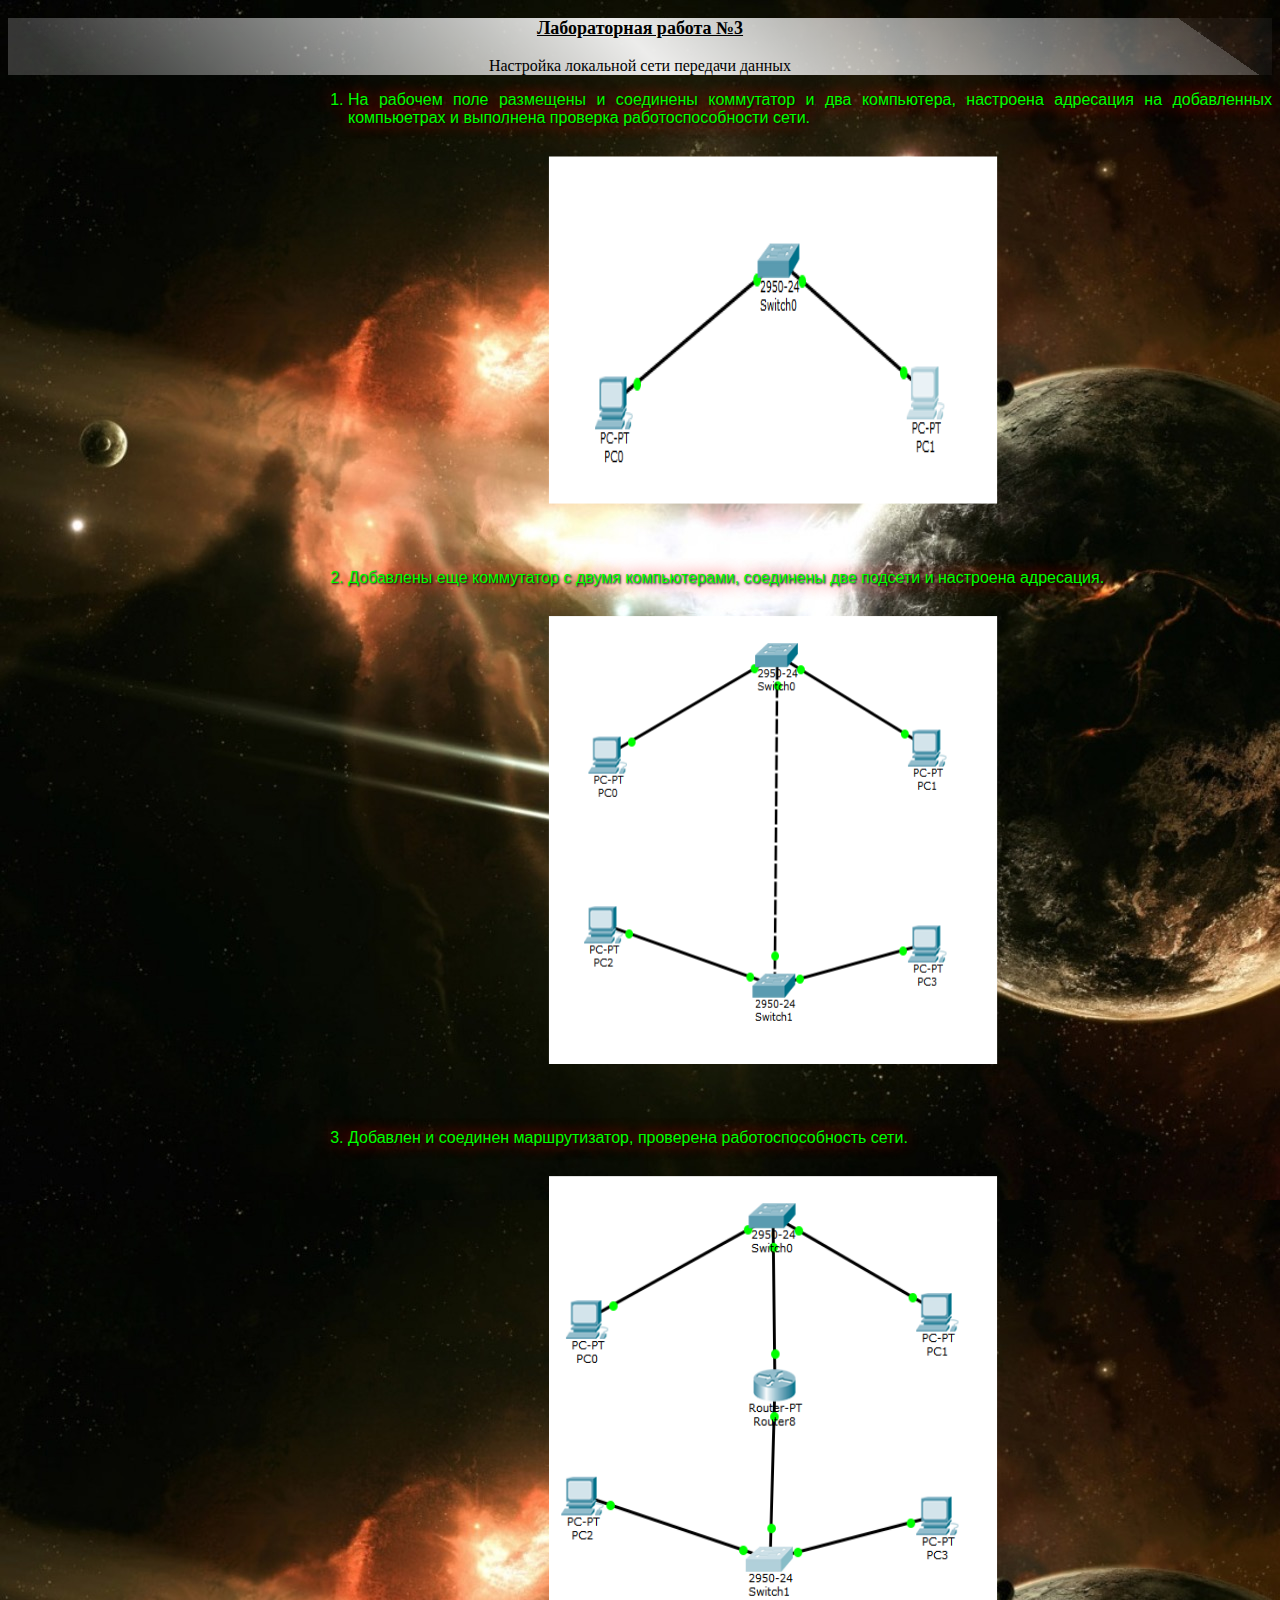
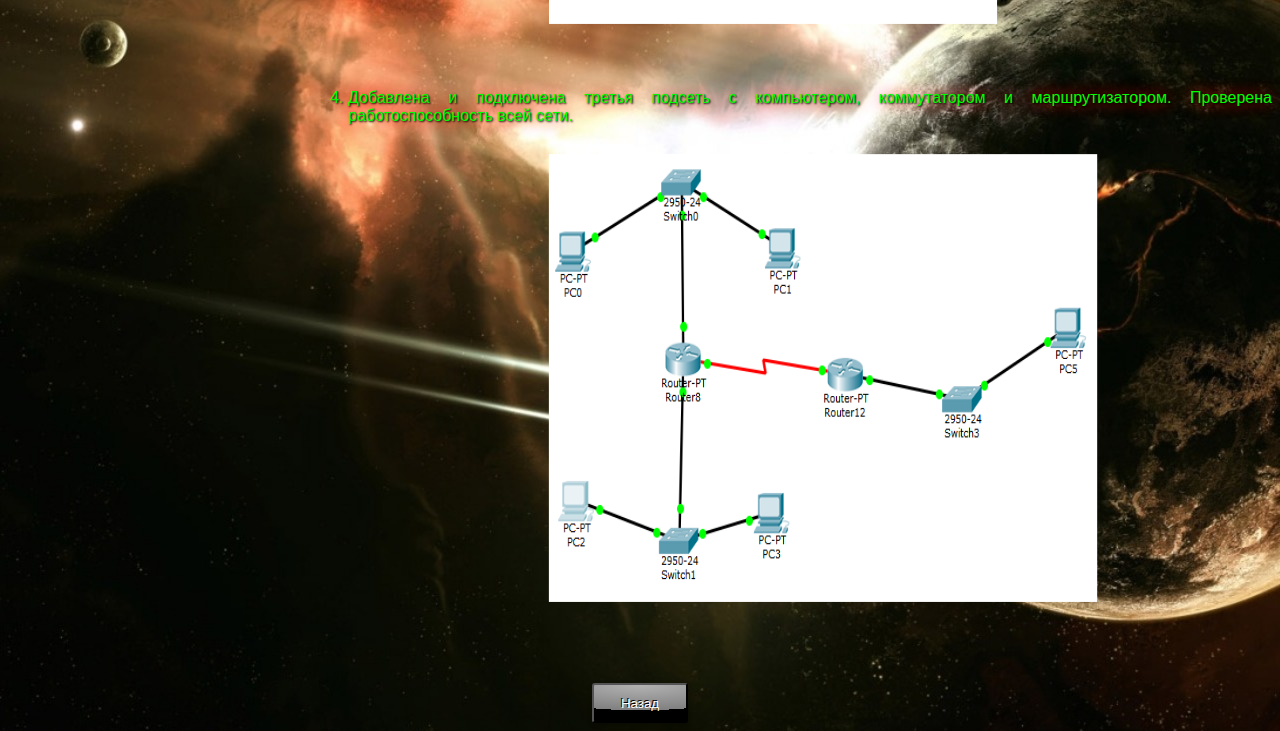
<file: pages/packTracer.html>
<!DOCTYPE html>
<html>
<head>
	<title>lr#3</title>
	<meta charset="utf-8">
		<link rel="stylesheet" type="text/css" href="https://pavel-proger.github.io/1/css/style.css">
		<section class="text3">
		<div>
			<p class="text1">Лабораторная работа №3</p>
			<p class="text2">Настройка локальной сети передачи данных</p>
		</div>
		</section>					
</head>
<body>
		 <style>
   body {
    background: #c7b39b url(https://pavel-proger.github.io/1/images/background.jpg); 
	}
  </style>
	<div id="box1"><ol>
		<li><span>На рабочем поле размещены и соединены коммутатор и два компьютера, настроена адресация на добавленных компьюетрах и выполнена проверка работоспособности сети.</span></li><br>
		<img src="img/1.png" class="picture pictureGitHub" style="width: 450px; height: 350px;"><br>	
		<li><span>Добавлены еще коммутатор с двумя компьютерами, соединены две подсети и настроена адресация.</span> </li><br>
		<img src="img/2.png" class="picture pictureGitHub" style="width: 450px; height: 450px;"><br>
		<li><span>Добавлен и соединен маршрутизатор, проверена работоспособность сети.</span></li><br>
		<img src="img/3.png" class="picture pictureGitHub" style="width: 450px; height: 450px;"><br>
		<li><span>Добавлена и подключена третья подсеть с компьютером, коммутатором и маршрутизатором. Проверена работоспособность всей сети.</span></li><br>
		<img src="img/4.png" class="picture pictureGitHub" style="width: 550px; height: 450px;"><br>
		</ol>
	</div>
	<center>
		<form action="https://pavel-proger.github.io/1/">
			<input type="submit" name="ticket" value="Назад" class="button1 buttomProperties">
		</form>
	</center>
</body>
</html>
</file>
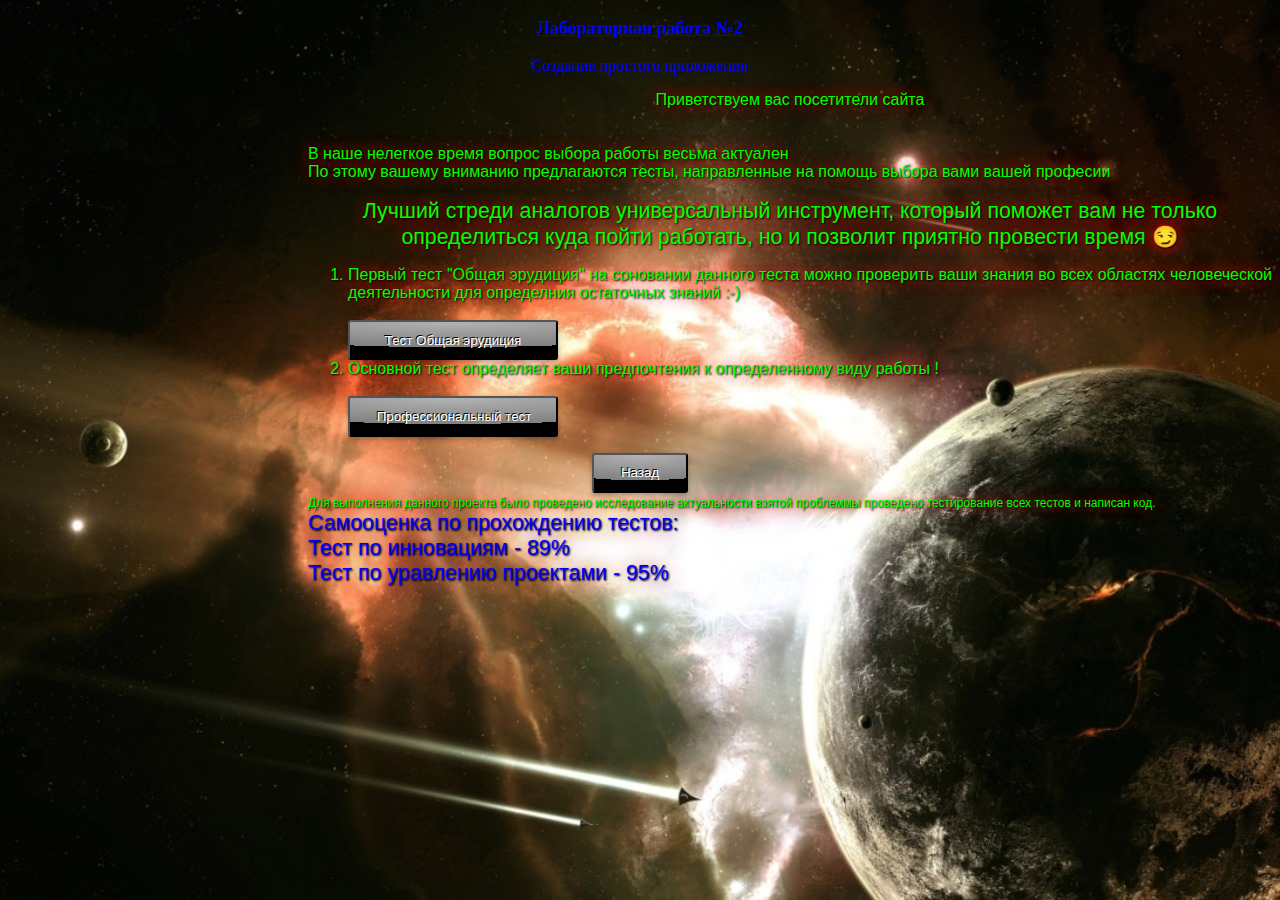
<file: pages/test.html>
<!DOCTYPE html>
<html>
<head>
	<title>lr#3</title>
	<meta charset="utf-8">
		<link rel="stylesheet" type="text/css" href="https://pavel-proger.github.io/1/css/style.css">
		<section>
		<div>
			<p class="text1" style="color: #0000ff">Лабораторная работа №2</p>
			<p class="text2" style="color: #0000ff">Создание простого приложения</p>
		</div>
		</section>					
</head>
<body>
		 <style>
   body {
    background: #c7b39b url(https://pavel-proger.github.io/1/images/background.jpg); /* Цвет фона и путь к файлу */ 
	}
.buttomProperties{
	size: 100px;
}

.button1 {
  position: relative;
  color: white;
  text-decoration: none;
  text-shadow: -1px -1px #000;
  user-select: none;
  padding: .8em 2em;
  outline: none;
  background-color: #000;
  background-image: linear-gradient(45deg, rgba(255,255,255,.0) 30%, rgba(255,255,255,.8), rgba(255,255,255,.0) 70%), radial-gradient(190% 100% at 50% 0%, rgba(255,255,255,.7) 0%, rgba(255,255,255,.5) 70%, rgba(0,0,0,0) 30%);
  background-repeat: no-repeat;
  background-size: 200% 100%, auto;
  background-position: 200% 0, 0 0;
  box-shadow: rgba(0,0,0,.3) 0 2px 5px;
  border-radius: 3px;
} 
.button1:active {
  top: 1px;
  box-shadow: none;
}
.button1:hover {
  transition: .5s linear;
  background-position: -200% 0, 0 0;
}
  </style>
  	<div id="box1">
  		<center>
  			<span>Приветствуем вас посетители сайта</span>
  			<br>
  			<br>
  			<br>
  		</center>
  			
  			<span>В наше нелегкое время вопрос выбора работы весьма актуален</span>
  			<br>
  			<span>По этому вашему вниманию предлагаются тесты, направленные на помощь выбора вами вашей професии</span>
  			<br>
  			<br>
  		<center>
  			<span style="font-size: 16pt; text-align: center;">Лучший стреди аналогов универсальный инструмент, который поможет вам не только определиться куда пойти работать, но и позволит приятно провести время  </span> <span style="font-size: 16pt;">&#128527;</span>
  		</center>
  		
  		<ol>
		<li><span>Первый тест "Общая эрудиция" на соновании данного теста можно проверить ваши знания во всех областях человеческой деятельности для определния остаточных знаний :-)</span></li><br>
		<form action="test1.html">
			<input type="submit" name="ticket" value="Тест Общая эрудиция" class="button1 buttomProperties" style="width: 210px;">
		</form>	
		<li><span>Основной тест определяет ваши предпочтения к определенному виду работы !</span></li><br>
		<form action="test2.html">
			<input type="submit" name="ticket" value="Профессиональный тест" class="button1 buttomProperties" style="width: 210px;">
		</form>	
		
		</ol>
	</div>
	
	<center>
		<form action="https://pavel-proger.github.io/1/">
			<input type="submit" name="ticket" value="Назад" class="button1 buttomProperties">
		</form>
	</center>
	<span id="box1" style="font-size: 9pt;">Для выполнения данного проекта было проведено исследование актуальности взятой проблеммы проведено тестирование всех тестов и написан код.</span>
	<div id="box2">
		<span >Самооценка по прохождению тестов:</span>
		<br>
		<span>Тест по инновациям - 89%</span>
		<br>
		<span>Тест по уравлению проектами - 95%</span>
	</div>
</body>
</html>
</file>
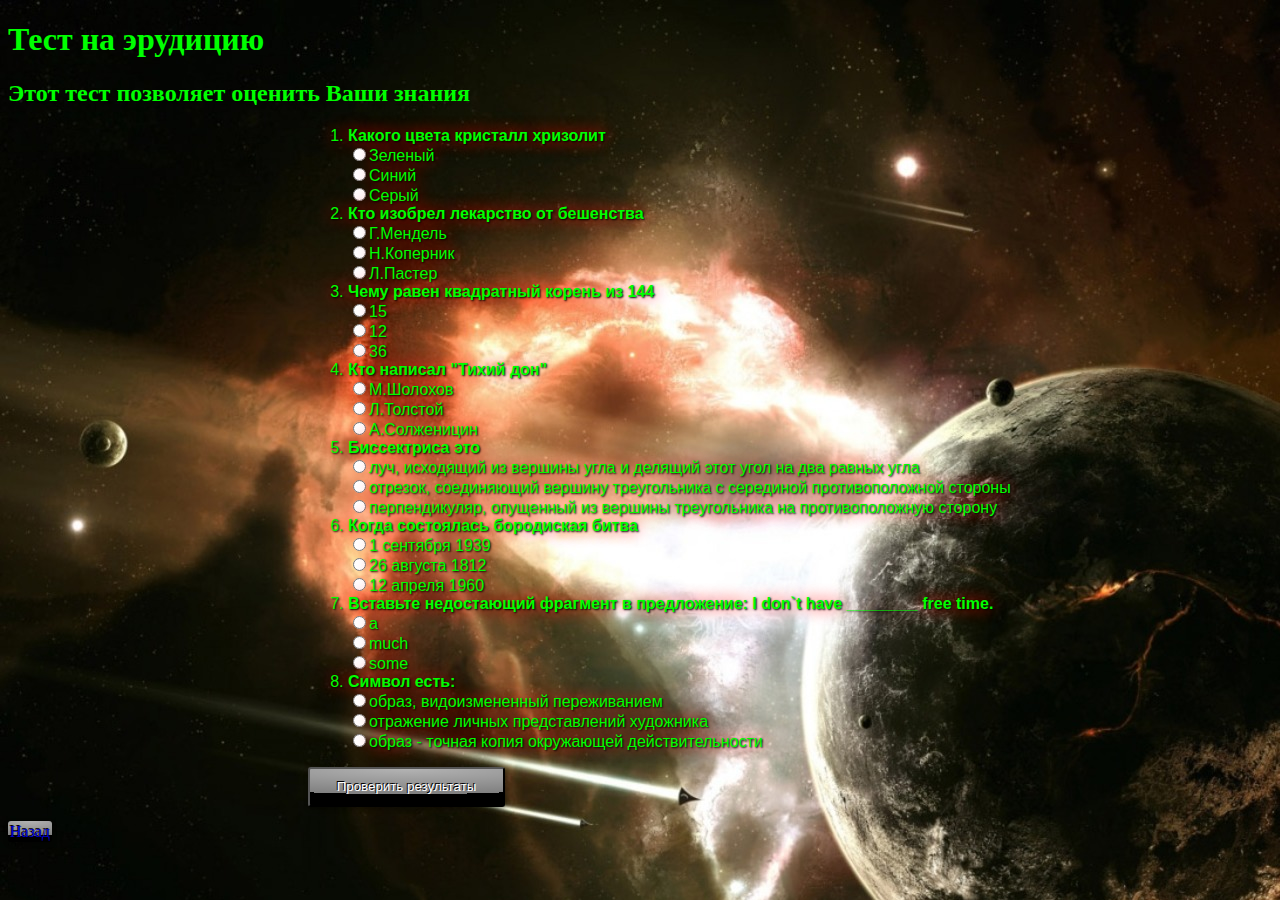
<file: pages/test1.html>
<!DOCTYPE html>
<html>
<head>
	<title>knowledgeTest</title>
	<meta charset="utf-8">
	<link rel="stylesheet" type="text/css" href="https://pavel-proger.github.io/1/css/style.css">
</head>
<body>
	<style>
   body {
    background: #c7b39b url(https://pavel-proger.github.io/1/images/background.jpg); /* Цвет фона и путь к файлу */
   }
  </style>

<script type="text/javascript">
// Заголовок страницы (h1)
var title = 'Тест на эрудицию';
// Подзаголовок (h2)
var subtitle = "Этот тест позволяет оценить Ваши знания";
// Массив вопросов
var questionsArr=[
{
	text: "Какого цвета кристалл хризолит",
	answers: ["Зеленый",
		  "Синий",
		  "Серый"],
	correctAnswer: 0 
},
{
	text: "Кто изобрел лекарство от бешенства",
	answers: ["Г.Мендель",
		  "Н.Коперник",
		  "Л.Пастер"],
	correctAnswer: 2 
},
{
	text: "Чему равен квадратный корень из 144",
	answers: ["15",
		  "12",
		  "36"],
	correctAnswer: 1 
},
{
	text: "Кто написал \"Тихий дон\"",
	answers: ["М.Шолохов",
		  "Л.Толстой",
		  "А.Солженицин"],
	correctAnswer: 0 
},
{
	text: "Биссектриса это",
	answers: ["луч, исходящий из вершины угла и делящий этот угол на два равных угла",
		  "отрезок, соединяющий вершину треугольника с серединой противоположной стороны",
		  "перпендикуляр, опущенный из вершины треугольника на противоположную сторону"],
	correctAnswer: 0 
},
{
	text: "Когда состоялась бородиская битва",
	answers: ["1 сентября 1939",
		  "26 августа 1812",
		  "12 апреля 1960"],
	correctAnswer: 1 
},
{
	text: "Вставьте недостающий фрагмент в предложение: I don`t have ________ free time.",
	answers: ["a",
		  "much",
		  "some"],
	correctAnswer: 1
},
{
	text: "Символ есть:",
	answers: ["образ, видоизмененный переживанием",
		  "отражение личных представлений художника",
		  "образ - точная копия окружающей действительности"],
	correctAnswer: 0
}
];

var questionsUn = JSON.stringify(questionsArr);
localStorage.setItem("test1JSON.json", questionsUn);// Сохранение данных при необходимости их можно изъять методом getItem
var questions = JSON.parse(questionsUn);

var yourAns = new Array;
var score = 0;

function Engine(question, answer) {yourAns[question]=answer;}

function Score(){
   var answerText = "Результаты:\n";
   for(var i = 0; i < yourAns.length; ++i){
	var num = i+1;
	answerText=answerText+"\n    Вопрос №"+ num +"";
	if(yourAns[i]!=questions[i].correctAnswer){
	    answerText=answerText+"\n    Правильный ответ: " +
		questions[i].answers[questions[i].correctAnswer] + "\n";
	  }
        else{
	    answerText=answerText+": Верно! \n";
	    ++score;
	    }
       }

   answerText=answerText+"\nВсего правильных ответов: "+score+"\n";

   alert(answerText);
   yourAns = [];
   score = 0;
   clearForm("quiz");
}
function clearForm(name) {
   var f = document.forms[name];
   for(var i = 0; i < f.elements.length; ++i) {
	if(f.elements[i].checked)
		f.elements[i].checked = false;
}
}
</script>
<style>
span.quest {font-weight: bold;}
</style>

<h1 style="color: #00ff00"><script>document.write(title)</script></h1>
<h2 style="color: #00ff00"><script>document.write(subtitle)</script></h2>

<form name="quiz" id="box1">
<ol>
<script>
for(var q=0; q<questions.length; ++q) {
   var question = questions[q];
   var idx = 1 + q;

   document.writeln('<li><span class="quest">' + question.text + '</span><br/>');
   for(var i in question.answers) {
	document.writeln('<input type=radio name="q' + idx + '" value="' + i +
	'" onClick="Engine(' + q + ', this.value)">' + question.answers[i] + '<br/>');
}
}
</script>
</ol>
<input type="button" class="button1 buttomProperties" onClick="Score()" value="Проверить результаты" />

</form>

<p><span><a class="button1 buttomProperties" href="test.html">Назад</a></span></p>
</body>
</html>
</file>
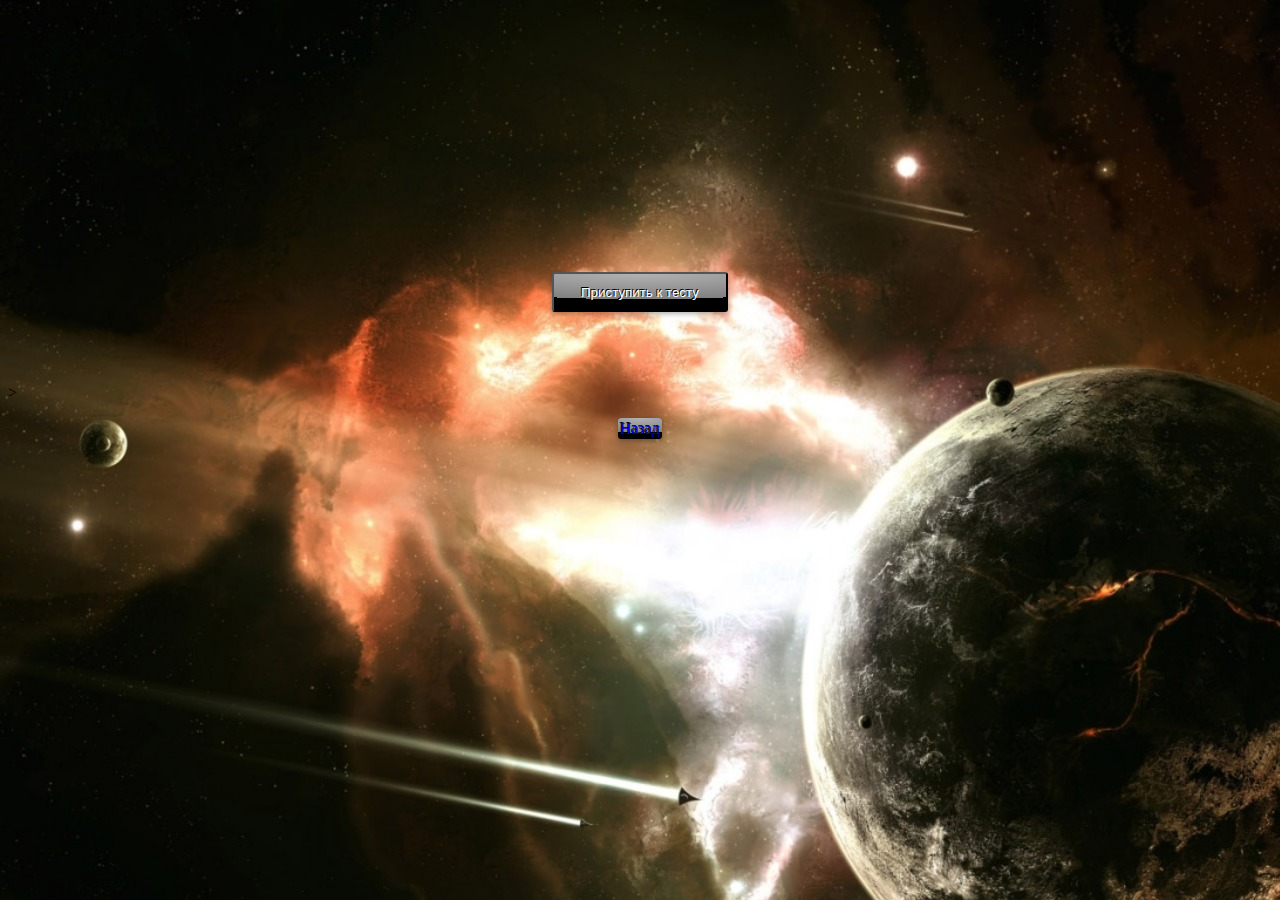
<file: pages/test2.html>
<!DOCTYPE HTML>
<html>
<head>
<title>knowledgeTest</title>
<link rel="stylesheet" type="text/css" href="https://pavel-proger.github.io/1/css/style.css">
<meta charset="utf-8">
</head>
<body>
	<style>
   		body {
    		background: #c7b39b url(https://pavel-proger.github.io/1/images/background.jpg); /* Цвет фона и путь к файлу */
  		}
  	</style>

<style type="text/css">

	.wrapper{
		width: 600px;
		height: 130px;
		margin: 0 auto;
		display: none;
		border-radius: 10px;
		-webkit-border-radius: 10px;
		-moz-border-radius: 10px;
	}

</style>

<script type="text/javascript">

	var countQuest = 0;
	var plus = 0;
	var plus2 = 0;
	var test_start = 0;
	
	function check(num){
	
		if(num == 4){ 
			
			document.getElementById('area').style.display='block'; //
			document.getElementById('start').style.display='none';
			document.getElementById('end').style.display='inline';

			if(test_start == 0){
			
					//Массив вопросов
				var questions = ["Вы бы предпочли","Вы бы предпочли","Вы бы предпочли","Вы бы предпочли","Вы бы предпочли","Вы бы предпочли","Вы бы предпочли","Вы бы предпочли","Вы бы предпочли","Вы бы предпочли","Вы бы предпочли","Вы бы предпочли","Вы бы предпочли","Вы бы предпочли","Вы бы предпочли","Вы бы предпочли","Вы бы предпочли","Вы бы предпочли","Вы бы предпочли","Вы бы предпочли"];


					//Массивы вариантов ответов
				var number1 = ["Разрабатывать программы и алгоритмы",
				"Обрабатывать фотографии с помощью компьютерной программы",
				"Ухаживать за домашними животными",
				"Исследовать поведение животных в лабораторных условиях",
				"Лечить людей или помогать им психически",
				"Проводить предпродажное тестирование смартфонов",
				"Внедрять системные решения",
				"Следить за исправность техники",
				"Вести свой блог",
				"Заниматься ремонтом и техническим обслуживанием автомобильной техники",
				"Заниматься дрессировкой собак",
				"Проверять правильность заполнения документов",
				"Заниматься поиском ископаемых",
				"Обслуживать промышленное оборудование",
				"Обучать учеников и студентов",
				"Создавать новую одежду",
				"Подбирать оптимальные маршруты для путешествий",
				"Следить за сотоянием лесов",
				"Участвовать в театральных постановках",
				"Разрабатывать программы и алгоритмы"];	
				var number2 = ["Вести занятия в фитнес зале",
				"Управлять каким либо видом техники",
				"Вести документооборот в компании",
				"Анализировать изменения цен и акций на рынке",
				"Ремонтировать компьтерную технику",
				"Заниматься обработкой и анализом собранных данных",
				"Анализировать и определять оптимальные способы доставки товаров",
				"Заниматься оформлением выставок",
				"Заниматься сборкой и настройкой интернет оборудования",
				"Изучать микробиологию",
				"Проверять правильность работы офисного оборудования",
				"Конструировать новые приборы",
				"Обрабатывать собранные данные",
				"Систематизировать данные",
				"Обрабатывать музыкальные композиции",
				"Заниваться планированием праздничных событий",
				"Создавать дизайн сайтов",
				"Разводить редких животных",
				"Управлять каким либо видом техники",
				"Вести занятия в фитнес зале"];	

				document.getElementById('question').innerHTML=questions[countQuest];
				
				document.getElementById('option1').innerHTML=number1[countQuest];
				document.getElementById('option2').innerHTML=number2[countQuest];
				
				document.getElementById('questNum').innerHTML=1;

				
					//Массив правильных ответов
				var answer = [0,1,0,0,1,0,0,0,1,0,1,1,0,0,1,1,1,1,1,1,0];
				
				test_start = 1;	
			}
		}
		else{
					//Массив вопросов
				var questions = ["Вы бы предпочли","Вы бы предпочли","Вы бы предпочли","Вы бы предпочли","Вы бы предпочли","Вы бы предпочли","Вы бы предпочли","Вы бы предпочли","Вы бы предпочли","Вы бы предпочли","Вы бы предпочли","Вы бы предпочли","Вы бы предпочли","Вы бы предпочли","Вы бы предпочли","Вы бы предпочли","Вы бы предпочли","Вы бы предпочли","Вы бы предпочли","Вы бы предпочли"];

					//Массивы вариантов ответов
				var number1Arr = ["Разрабатывать программы и алгоритмы",
				"Ухаживать за домашними животными",
				"Обрабатывать фотографии с помощью компьютерной программы",
				"Исследовать поведение животных в лабораторных условиях",
				"Лечить людей или помогать им психически",
				"Проводить предпродажное тестирование смартфонов",
				"Внедрять системные решения",
				"Следить за исправность техники",
				"Вести свой блог",
				"Заниматься ремонтом и техническим обслуживанием автомобильной техники",
				"Заниматься дрессировкой собак",
				"Проверять правильность заполнения документов",
				"Заниматься поиском ископаемых",
				"Обслуживать промышленное оборудование",
				"Обучать учеников и студентов",
				"Создавать новую одежду",
				"Подбирать оптимальные маршруты для путешествий",
				"Следить за сотоянием лесов",
				"Участвовать в театральных постановках",
				"Разрабатывать программы и алгоритмы"];	
				var number2Arr = ["Вести занятия в фитнес зале",
				"Управлять каким либо видом техники",
				"Вести документооборот в компании",
				"Заниваться планированием праздничных событий",
				"Ремонтировать компьтерную технику",
				"Заниматься обработкой и анализом собранных данных",
				"Анализировать и определять оптимальные способы доставки товаров",
				"Заниматься оформлением выставок",
				"Заниматься сборкой и настройкой интернет оборудования",
				"Изучать микробиологию",
				"Проверять правильность работы офисного оборудования",
				"Конструировать новые приборы",
				"Обрабатывать собранные данные",
				"Разводить редких животных",
				"Обрабатывать музыкальные композиции",
				"Анализировать изменения цен и акций на рынке",
				"Создавать дизайн сайтов",
				"Систематизировать данные",
				"Управлять каким либо видом техники",
				"Вести занятия в фитнес зале"];	
				var number1Un = JSON.stringify(number1Arr);
				localStorage.setItem("test2JSON", number1Un);// Сохранение данных при необходимости их можно изъять методом getItem
				var number1 = JSON.parse(number1Un);
				var number2Un = JSON.stringify(number2Arr);
				localStorage.setItem("test3JSON", number2Un);// Сохранение данных при необходимости их можно изъять методом getItem
				var number2 = JSON.parse(number2Un);

					//Массив правильных ответов
				var answerArr = [0,1,0,0,1,0,0,0,1,0,1,1,0,0,1,1,1,1,1,1,0];
				var answer2Arr = [1,0,1,1,0,1,1,1,0,1,0,0,1,1,0,0,0,0,0,0,1];
				var answerUn = JSON.stringify(answerArr);
				localStorage.setItem("test4JSON", answerUn);// Сохранение данных при необходимости их можно изъять методом getItem
				var answer = JSON.parse(answerUn);
				var answer2Un = JSON.stringify(answer2Arr);
				localStorage.setItem("test5JSON", answer2Un);// Сохранение данных при необходимости их можно изъять методом getItem
				var answer2 = JSON.parse(answer2Un);

			
			if(num == answer[countQuest]) plus++;
			if(num == answer2[countQuest]) plus2++;

			document.getElementById('questNum').innerHTML=countQuest+2;
			
			if(questions.length - 1> countQuest){

				countQuest++;
				
				document.getElementById('question').innerHTML=questions[countQuest];
			
				document.getElementById('option1').innerHTML=number1[countQuest];
				document.getElementById('option2').innerHTML=number2[countQuest];
			}
			else{ 
			
				document.getElementById('area').style.display='none';//Придумай как отослать это по мылу
				if (plus>plus2) {
				alert('У Вас ' + plus + ' ответов выражающих вашу склонность к Техническим наукам\n'+'У Вас ' + plus2 + ' ответов выражающих вашу склонность к Гуманитарным наукам\nВам подходят професии связанные с техникой или с разведением и уходом за животными');
				} else {
				alert('У Вас ' + plus + ' ответов выражающих вашу склонность к Техническим наукам\n'+'У Вас ' + plus2 + ' ответов выражающих вашу склонность к Гуманитарным наукам\nВам подходят професии связанные с работой с документацией и медициной');
				}
			}
		}
	}
	
</script>

	<div style="margin-top: 200px;">

		 <div id="area" class="wrapper"> 

			<center>			
			
				<p style="font-size: 38px;font-weight: bold;padding-top: 2px;color: #0f0;" id="question"></p>
				<center>
				<button onclick="check(0)" class="button1 buttomProperties" id="option1" style="width: 600px;"></button>
				</center>
				<br>
				<center>
				<button onclick="check(1)" class="button1 buttomProperties" id="option2" style="width: 600px;"></button>
				</center>
				<br>
			
			</center>
				<p style="font-size: 20px;font-weight: bold;padding-top: 2px;color: #0f0;">Вопрос</p>
				<p style="font-size: 20px;font-weight: bold;padding-top: 2px;color: #0f0;" id="questNum"></p>				
				<p style="font-size: 20px;font-weight: bold;padding-top: 2px;color: #0f0;"> из 20</p>
		</div>
	
	</div>	
	
	<br><br><br><br><center>
		<button id="start" class="button1 buttomProperties" onclick="check(4)">Приступить к тесту</button>
		<script type="text/javascript"> var curent_url = document.URL; document.write("<a id='end' style='display: none;' class='button1 buttomProperties' href='" + curent_url + "'>Начать сначала</a>"); </script>	
	</center>
	
	<br><br><br><br>><center><br> 
		<a class="button1 buttomProperties"  href="test.html">Назад</a>
	</center>

</body>
</html>
</file>
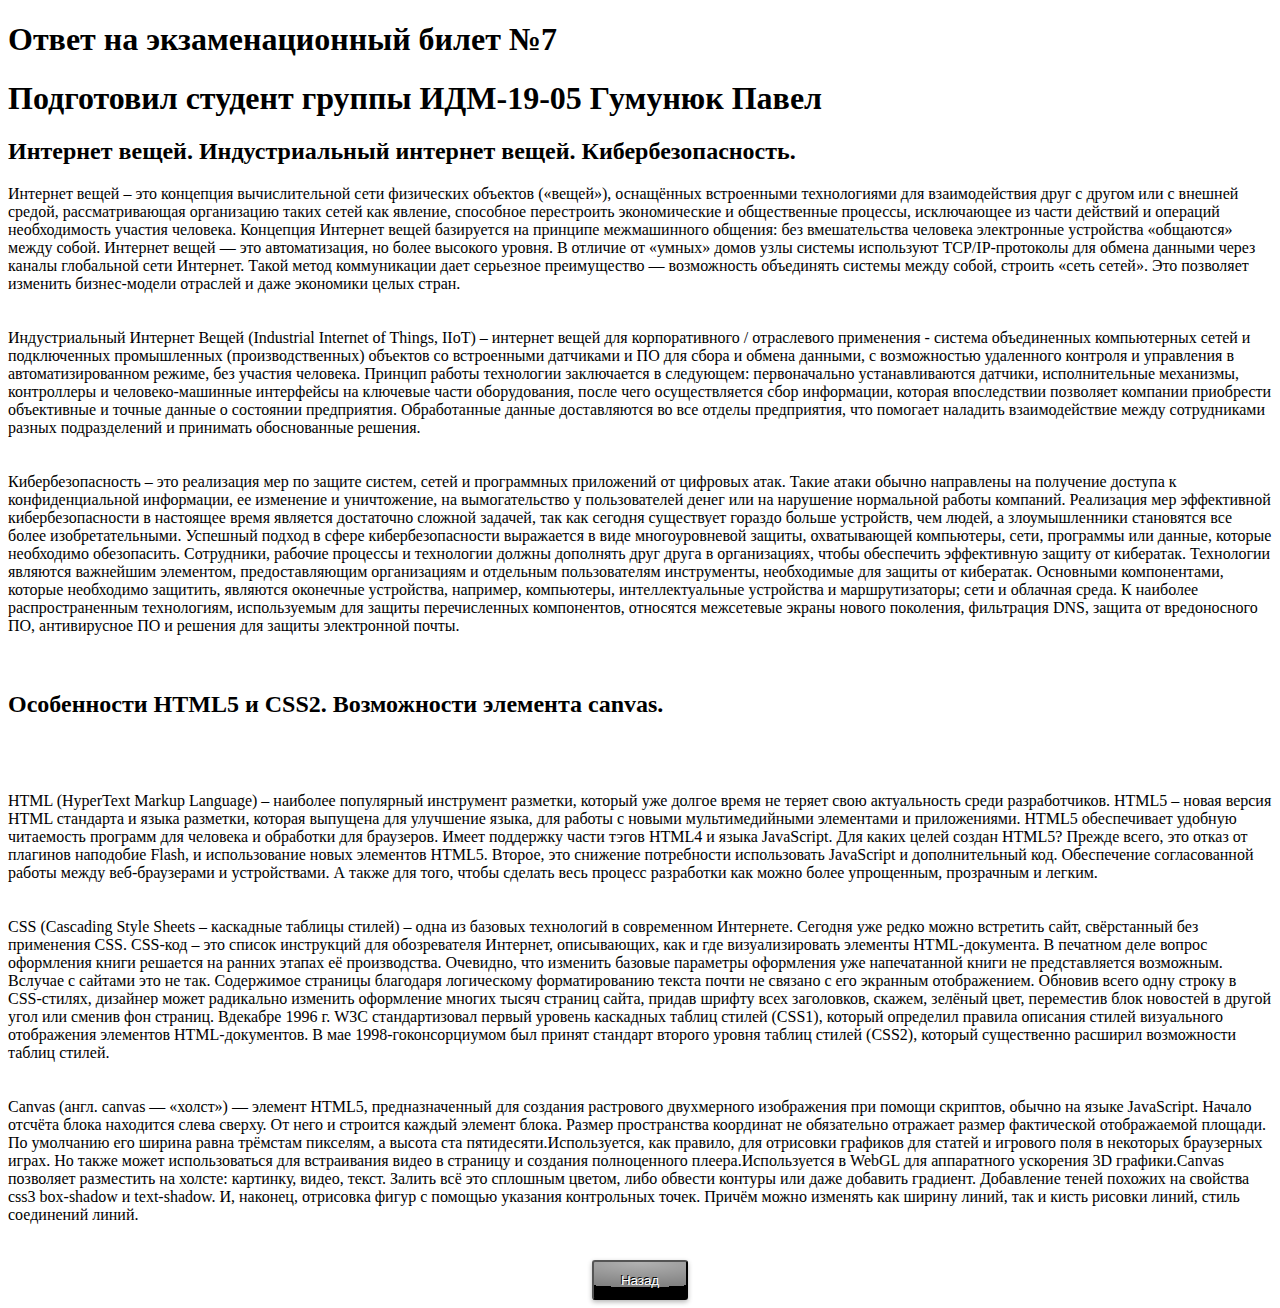
<file: pages/ticket.html>
<!DOCTYPE html>
<html>
<head>
	<title>ticket7Gumunyuk</title>
	<meta charset="utf-8">
		<link rel="stylesheet" type="text/css" href="https://pavel-proger.github.io/1/css/style.css">
		<h1>Ответ на экзаменационный билет №7</h1>
		<h1>Подготовил студент группы ИДМ-19-05 Гумунюк Павел</h1>

</head>
<body>
<h2>Интернет вещей. Индустриальный интернет вещей. Кибербезопасность.</h2>
<span style="text-align: justify;">Интернет вещей – это концепция вычислительной сети физических объектов («вещей»), оснащённых встроенными технологиями для взаимодействия друг с другом или с внешней средой, рассматривающая организацию таких сетей как явление, способное перестроить экономические и общественные процессы, исключающее из части действий и операций необходимость участия человека.
Концепция Интернет вещей базируется на принципе межмашинного общения: без вмешательства человека электронные устройства «общаются» между собой. Интернет вещей — это автоматизация, но более высокого уровня. В отличие от «умных» домов узлы системы используют TCP/IP-протоколы для обмена данными через каналы глобальной сети Интернет.
Такой метод коммуникации дает серьезное преимущество — возможность объединять системы между собой, строить «сеть сетей». Это позволяет изменить бизнес-модели отраслей и даже экономики целых стран.
</span>
<br><br><br>
<span style="text-align: justify;">Индустриальный Интернет Вещей (Industrial Internet of Things, IIoT) – интернет вещей для корпоративного / отраслевого применения - система объединенных компьютерных сетей и подключенных промышленных (производственных) объектов со встроенными датчиками и ПО для сбора и обмена данными, с возможностью удаленного контроля и управления в автоматизированном режиме, без участия человека.
Принцип работы технологии заключается в следующем: первоначально устанавливаются датчики, исполнительные механизмы, контроллеры и человеко-машинные интерфейсы на ключевые части оборудования, после чего осуществляется сбор информации, которая впоследствии позволяет компании приобрести объективные и точные данные о состоянии предприятия. Обработанные данные доставляются во все отделы предприятия, что помогает наладить взаимодействие между сотрудниками разных подразделений и принимать обоснованные решения.
</span>
<br><br><br>
<span style="text-align: justify;">Кибербезопасность – это реализация мер по защите систем, сетей и программных приложений от цифровых атак. Такие атаки обычно направлены на получение доступа к конфиденциальной информации, ее изменение и уничтожение, на вымогательство у пользователей денег или на нарушение нормальной работы компаний.
Реализация мер эффективной кибербезопасности в настоящее время является достаточно сложной задачей, так как сегодня существует гораздо больше устройств, чем людей, а злоумышленники становятся все более изобретательными.
Успешный подход в сфере кибербезопасности выражается в виде многоуровневой защиты, охватывающей компьютеры, сети, программы или данные, которые необходимо обезопасить. Сотрудники, рабочие процессы и технологии должны дополнять друг друга в организациях, чтобы обеспечить эффективную защиту от кибератак.
Технологии являются важнейшим элементом, предоставляющим организациям и отдельным пользователям инструменты, необходимые для защиты от кибератак. Основными компонентами, которые необходимо защитить, являются оконечные устройства, например, компьютеры, интеллектуальные устройства и маршрутизаторы; сети и облачная среда. К наиболее распространенным технологиям, используемым для защиты перечисленных компонентов, относятся межсетевые экраны нового поколения, фильтрация DNS, защита от вредоносного ПО, антивирусное ПО и решения для защиты электронной почты.
</span>
<br><br><br>
<h2>Особенности HTML5 и CSS2. Возможности элемента canvas.</h2>
<br><br><br>
<span style="text-align: justify;">HTML (HyperText Markup Language) – наиболее популярный инструмент разметки, который уже долгое время не теряет свою актуальность среди разработчиков. HTML5 – новая версия HTML стандарта и языка разметки, которая выпущена для улучшение языка, для работы с новыми мультимедийными элементами и приложениями. HTML5 обеспечивает удобную читаемость программ для человека и обработки для браузеров. Имеет поддержку части тэгов HTML4 и языка JavaScript.
Для каких целей создан HTML5? Прежде всего, это отказ от плагинов наподобие Flash, и использование новых элементов HTML5. Второе, это снижение потребности использовать JavaScript и дополнительный код. Обеспечение согласованной работы между веб-браузерами и устройствами. А также для того, чтобы сделать весь процесс разработки как можно более упрощенным, прозрачным и легким.
</span>
<br><br><br>
<span style="text-align: justify;">CSS (Cascading Style Sheets – каскадные таблицы стилей) – одна из базовых технологий в современном Интернете. Сегодня уже редко можно встретить сайт, свёрстанный без применения CSS.
CSS-код – это список инструкций для обозревателя Интернет, описывающих, как и где визуализировать элементы HTML-документа.
В печатном деле вопрос оформления книги решается на ранних этапах её производства. Очевидно, что изменить базовые параметры оформления уже напечатанной книги не представляется возможным. Вслучае с сайтами это не так. Содержимое страницы благодаря логическому форматированию текста почти не связано с его экранным отображением. Обновив всего одну строку в CSS-стилях, дизайнер может радикально изменить оформление многих тысяч страниц сайта, придав шрифту всех заголовков, скажем, зелёный цвет, переместив блок новостей в другой угол или сменив фон страниц.
Вдекабре 1996 г. W3C стандартизовал первый уровень каскадных таблиц стилей (CSS1), который определил правила описания стилей визуального отображения элементов HTML-документов. В мае 1998-гоконсорциумом был принят стандарт второго уровня таблиц стилей (CSS2), который существенно расширил возможности таблиц стилей.
</span>
<br><br><br>
<span style="text-align: justify;">Canvas (англ. canvas — «холст») — элемент HTML5, предназначенный для создания растрового двухмерного изображения при помощи скриптов, обычно на языке JavaScript. Начало отсчёта блока находится слева сверху. От него и строится каждый элемент блока. Размер пространства координат не обязательно отражает размер фактической отображаемой площади. По умолчанию его ширина равна трёмстам пикселям, а высота ста пятидесяти.Используется, как правило, для отрисовки графиков для статей и игрового поля в некоторых браузерных играх. Но также может использоваться для встраивания видео в страницу и создания полноценного плеера.Используется в WebGL для аппаратного ускорения 3D графики.Canvas позволяет разместить на холсте: картинку, видео, текст. Залить всё это сплошным цветом, либо обвести контуры или даже добавить градиент. Добавление теней похожих на свойства css3 box-shadow и text-shadow. И, наконец, отрисовка фигур с помощью указания контрольных точек. Причём можно изменять как ширину линий, так и кисть рисовки линий, стиль соединений линий.
</span>
<br><br><br>
	<center>
		<form action="https://pavel-proger.github.io/1/">
			<input type="submit" name="ticket" value="Назад" class="button1 buttomProperties">
		</form>
	</center>
</body>
</html>
</file>
